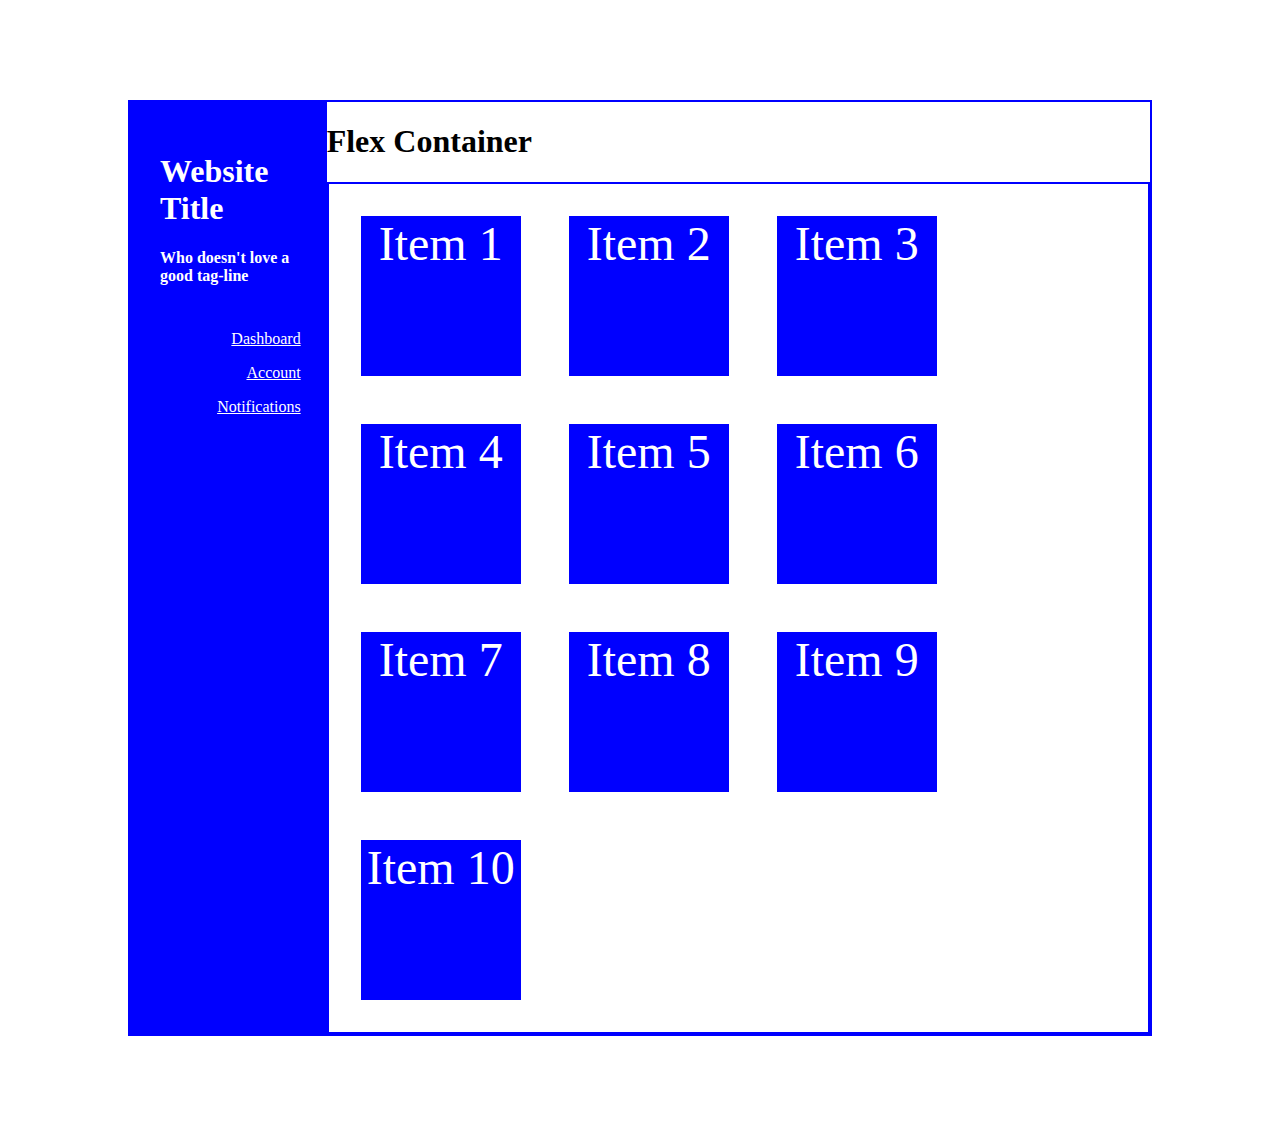
<file: Workshops/Part-1/week-3/day-5-css-media-queries/starter-review/review.html>
<!DOCTYPE html>
<html>
  <head>
    <title>Flex'n</title>
    <link rel="stylesheet" href="review.css" />
    <meta name="viewport" content="width=device-width, initial-scale=1" />
  </head>
  <body>
    <!-- Header and Navigation -->
    <div class="nav-panel">
      <div id="my-title">
        <h1 class="fluid-text">Website Title</h1>
        <h4>Who doesn't love a good tag-line</h4>
        
      </div>
      <nav class="desktop-nav"><a href="#">Dashboard</a> <a href="#">Account</a> <a href="#">Notifications</a></nav>
    </div>      
    </header>
    <div id="main-content">
    <h1>Flex Container</h1>
      <div id="container">
        <div class="flex-item">Item 1</div>
        <div class="flex-item">Item 2</div>
        <div class="flex-item">Item 3</div>
        <div class="flex-item">Item 4</div>
        <div class="flex-item">Item 5</div>
        <div class="flex-item">Item 6</div>
        <div class="flex-item">Item 7</div>
        <div class="flex-item">Item 8</div>
        <div class="flex-item">Item 9</div>
        <div class="flex-item">Item 10</div>
      </div>
    </div>
  </body>
</html>
</file>
<file: Workshops/Part-1/week-3/day-5-css-media-queries/starter-review/review.css>
body {
    display: flex;
    flex-direction: row;
    margin: 100px auto;
    width: 80%
}
.nav-panel {
    display: flex;
    flex-direction: column;
    width: 20%;
    padding: 1rem;
    background-color: blue;
}
.nav-panel a {
    color: white;
    padding: .5rem;
}
.desktop-nav {
    display: flex;
    flex-direction: column;
}

h1,h2 {
    font-family: 'Bevan', cursive;
}

nav {
    display: flex;
    align-items: flex-end;
}

#main-content {
    display: flex;
    flex-direction: column;
    border: 2px solid blue;
    width: 100%;
}



p {
    font-family: 'Rambla', sans-serif;
}

#my-title {
    padding: 1rem;
    border-radius: 10%;
    color: white;
}


#container {
    display: flex;
    flex-wrap: wrap;
    border: 2px solid blue;
     gap: 3rem;
    padding: 2rem;   

}

.flex-item {
    background-color: blue;
    width: 10rem;
    height: 10rem;
    text-align: center;
    font-size: 3rem;
    color: white;
}

@media screen and (min-width: 600px) and (max-width: 1200px) {
    * {
        background-color: red;
    }
  }
@media screen and (max-width: 600px) {
    * {
        background-color: purple;
    }
  }
</file>
